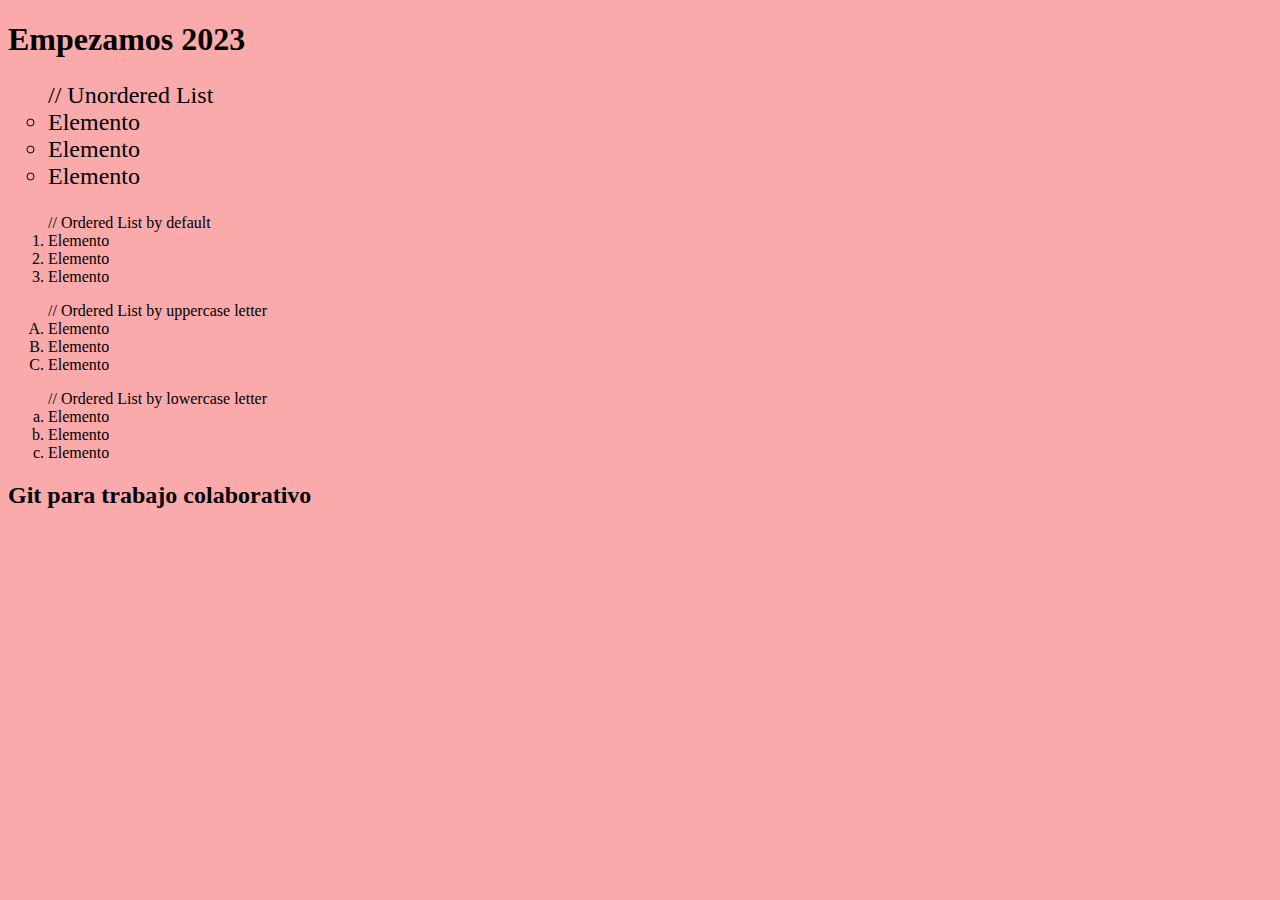
<file: index.html>
<!DOCTYPE html>
<html lang="en">

<head>
    <meta charset="UTF-8">
    <meta http-equiv="X-UA-Compatible" content="IE=edge">
    <meta name="viewport" content="width=device-width, initial-scale=1.0">
    <link href="./styles.css" rel="stylesheet">
    <title>Repaso Git-Github-HTML-CSS</title>
</head>

<body>
    <h1>Empezamos 2023</h1>

    <ul> // Unordered List
        <li>Elemento</li>
        <li>Elemento</li>
        <li>Elemento</li>
    </ul>

    <ol> // Ordered List by default
        <li>Elemento</li>
        <li>Elemento</li>
        <li>Elemento</li>
    </ol>

    <ol type="A"> // Ordered List by uppercase letter
        <li>Elemento</li>
        <li>Elemento</li>
        <li>Elemento</li>
    </ol>

    <ol type="a"> // Ordered List by lowercase letter
        <li>Elemento</li>
        <li>Elemento</li>
        <li>Elemento</li>
    </ol>

    <h2>Git para trabajo colaborativo</h2>

</body>

</html>
</file>
<file: styles.css>
body {
    max-width: 100vw;
    background-color: rgb(250, 170, 170);
}

ul {
    list-style-type: circle;
    font-size: 24px;
}
</file>
